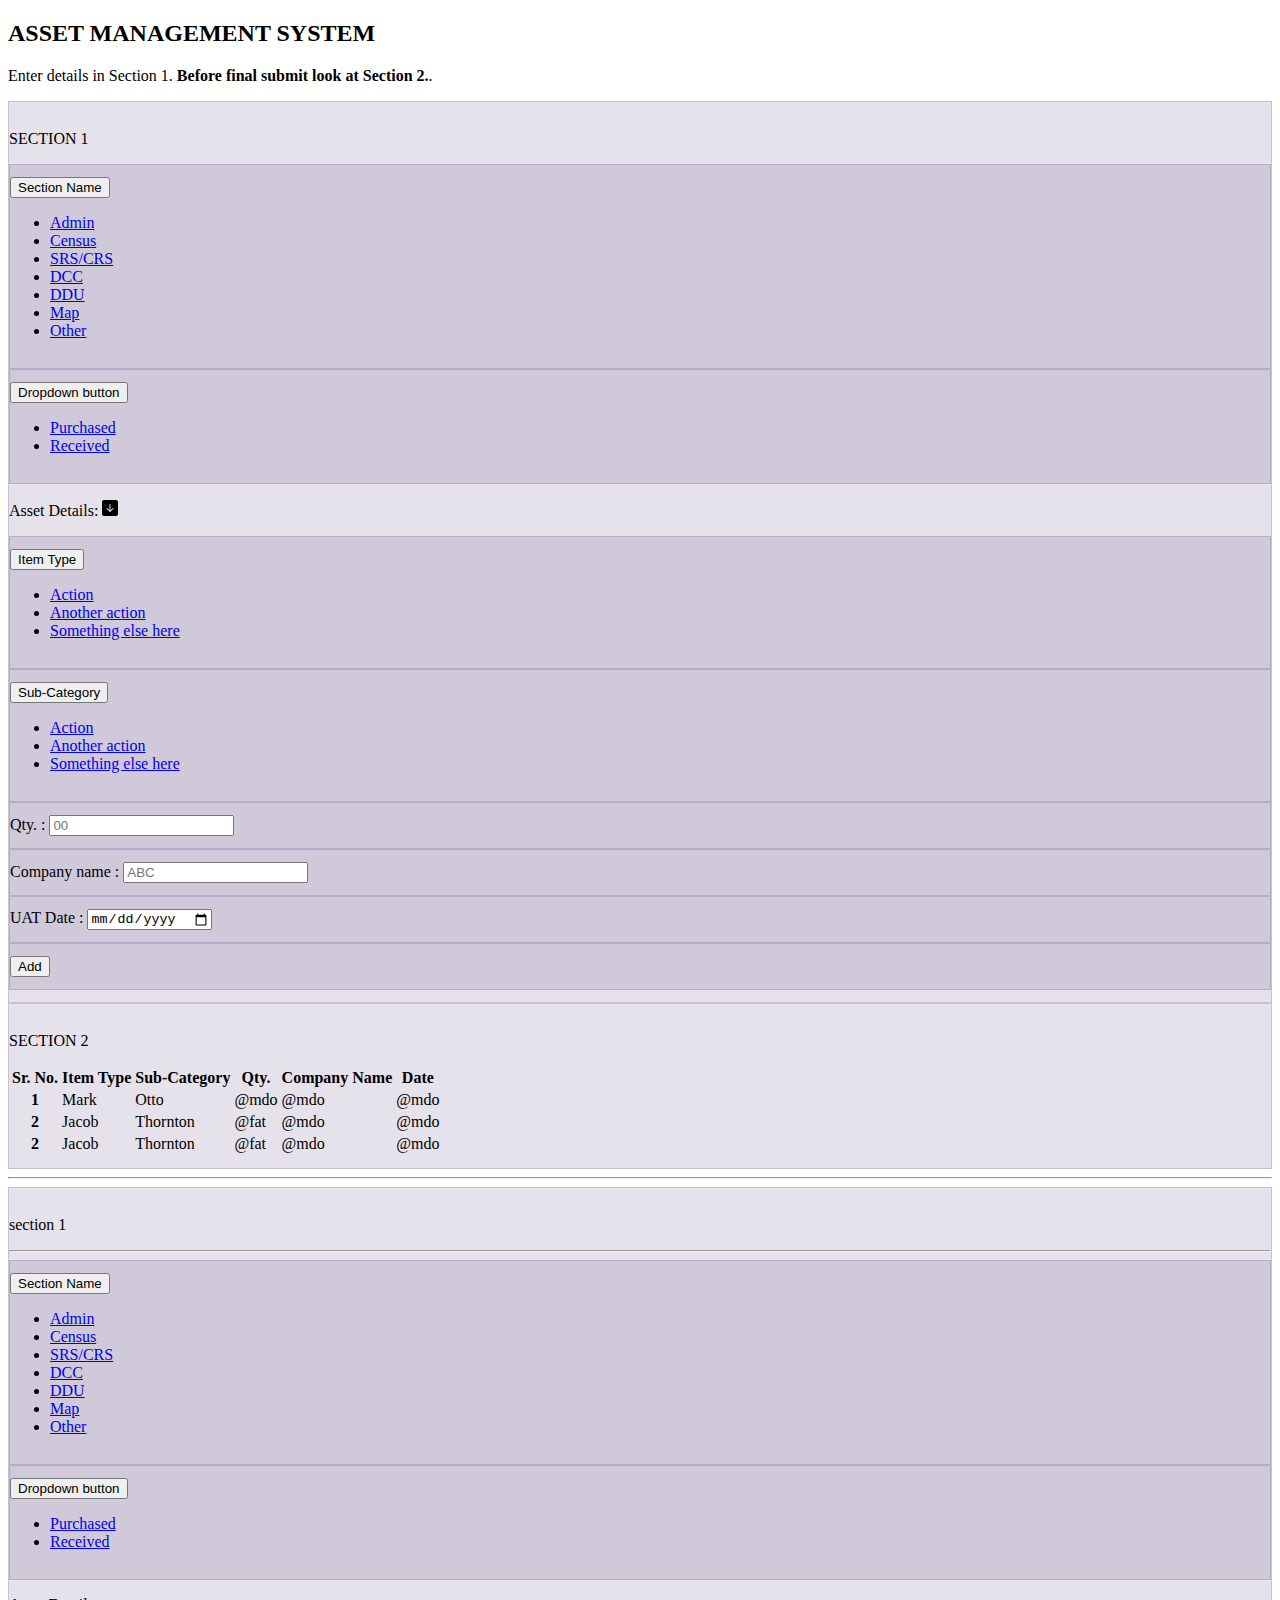
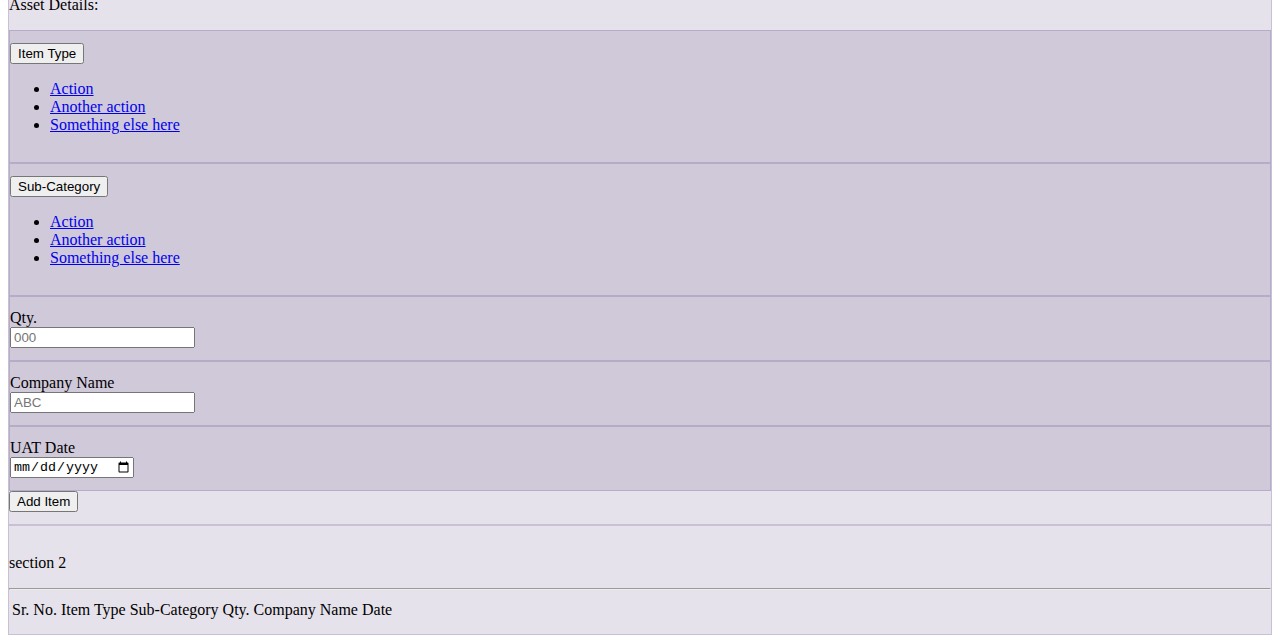
<file: index.html>
<!DOCTYPE html>
<html>
    <head>
        <meta charset="utf-8">
        <meta name="viewport" content="width=device-width, initial-scale=1">
        <meta name="description" content="">
        <meta name="author" content="Mark Otto, Jacob Thornton, and Bootstrap contributors">
        <meta name="generator" content="Hugo 0.84.0">
        <title>Asset Management System</title>
        <link href="grid.css" rel="stylesheet">
        <!--Bootstrap CSS-->
        <link href="https://cdn.jsdelivr.net/npm/bootstrap@5.0.2/dist/css/bootstrap.min.css" rel="stylesheet" integrity="sha384-EVSTQN3/azprG1Anm3QDgpJLIm9Nao0Yz1ztcQTwFspd3yD65VohhpuuCOmLASjC" crossorigin="anonymous">


    </head>
    <body>
        
        <div class="container">
            <h2 class="mt-4">ASSET MANAGEMENT SYSTEM</h2>
            <p>Enter details in Section 1.<strong> Before final submit look at Section 2.</strong>.</p>
                <div class="row mb-3">
                    <div class="col-md-12 themed-grid-col">
                        <p>SECTION 1</p>
                            <div class="row mb-3">
                                    <div class="col-md-6 themed-grid-col">
                                        <!--adding section dropdown-->
                                        <div class="dropdown">
                                            <button class="btn btn-secondary dropdown-toggle" type="button" id="dropdownMenuButton1" data-bs-toggle="dropdown" aria-expanded="false">
                                              Section Name
                                            </button>
                                            <ul class="dropdown-menu" aria-labelledby="dropdownMenuButton1">
                                              <li><a class="dropdown-item" href="#">Admin</a></li>
                                              <li><a class="dropdown-item" href="#">Census</a></li>
                                              <li><a class="dropdown-item" href="#">SRS/CRS</a></li>
                                              <li><a class="dropdown-item" href="#">DCC</a></li>
                                              <li><a class="dropdown-item" href="#">DDU</a></li>
                                              <li><a class="dropdown-item" href="#">Map</a></li>
                                              <li><a class="dropdown-item" href="#">Other</a></li>

                                            </ul>
                                          </div>
                                    </div>
                                    <div class="col-md-6 themed-grid-col">
                                         <!-- adding purchase/recieved dropdown-->
                                         <div class="dropdown">
                                            <button class="btn btn-secondary dropdown-toggle" type="button" id="dropdownMenuButton1" data-bs-toggle="dropdown" aria-expanded="false">
                                              Dropdown button
                                            </button>
                                            <ul class="dropdown-menu" aria-labelledby="dropdownMenuButton1">
                                              <li><a class="dropdown-item" href="#">Purchased</a></li>
                                              <li><a class="dropdown-item" href="#">Received</a></li>
                                            </ul>
                                          </div>
                                    </div>
                            </div>
                        <p>Asset Details:
                            <svg xmlns="http://www.w3.org/2000/svg" width="16" height="16" fill="currentColor" class="bi bi-arrow-down-square-fill" viewBox="0 0 16 16">
                                <path d="M2 0a2 2 0 0 0-2 2v12a2 2 0 0 0 2 2h12a2 2 0 0 0 2-2V2a2 2 0 0 0-2-2H2zm6.5 4.5v5.793l2.146-2.147a.5.5 0 0 1 .708.708l-3 3a.5.5 0 0 1-.708 0l-3-3a.5.5 0 1 1 .708-.708L7.5 10.293V4.5a.5.5 0 0 1 1 0z"/>
                              </svg>
                        </p>
                        <div class="row mb-3">
                                <div class="col-md-3 themed-grid-col">
                                    <div class="dropdown">
                                        <button class="btn btn-secondary dropdown-toggle" type="button" id="dropdownMenuButton1" data-bs-toggle="dropdown" aria-expanded="false">
                                          Item Type
                                        </button>
                                        <ul class="dropdown-menu" aria-labelledby="dropdownMenuButton1">
                                          <li><a class="dropdown-item" href="#">Action</a></li>
                                          <li><a class="dropdown-item" href="#">Another action</a></li>
                                          <li><a class="dropdown-item" href="#">Something else here</a></li>
                                        </ul>
                                      </div>
                                </div>
                                <div class="col-md-3 themed-grid-col">
                                    <div class="dropdown">
                                        <button class="btn btn-secondary dropdown-toggle" type="button" id="dropdownMenuButton1" data-bs-toggle="dropdown" aria-expanded="false">
                                          Sub-Category
                                        </button>
                                        <ul class="dropdown-menu" aria-labelledby="dropdownMenuButton1">
                                          <li><a class="dropdown-item" href="#">Action</a></li>
                                          <li><a class="dropdown-item" href="#">Another action</a></li>
                                          <li><a class="dropdown-item" href="#">Something else here</a></li>
                                        </ul>
                                      </div>
                                </div>
                                <div class="col-md-3 themed-grid-col">Qty. :
                                    <input type="number" placeholder="00" name="quantity" id="quantity">
                                </div>
                                <div class="col-md-2 themed-grid-col">Company name :
                                    <input type="text" placeholder="ABC" name="company" id="company" >
                                </div>
                                <div class="col-md-2 themed-grid-col">UAT Date : 
                                    <input type="date" placeholder="01-01-2022" name="uat-date">
                                </div>

                                <div class="col-md-2 themed-grid-col">
                                    <button type="submit">Add</button>
                                </div>
                        </div>    
                        
                    </div>
                </div>
                <div class="col-md-12 themed-grid-col">
                    <p>SECTION 2</p>
                    <table class="table table-bordered border-primary">
                        <thead>
                            <tr>
                              <th scope="col">Sr. No.</th>
                              <th scope="col">Item Type</th>
                              <th scope="col">Sub-Category</th>
                              <th scope="col">Qty.</th>
                              <th scope="col">Company Name</th>
                              <th scope="col">Date</th>
                            </tr>
                          </thead>
                          <tbody>
                            <tr>
                              <th scope="row">1</th>
                              <td>Mark</td>
                              <td>Otto</td>
                              <td>@mdo</td>
                              <td>@mdo</td>
                              <td>@mdo</td>
                            </tr>
                            <tr>
                              <th scope="row">2</th>
                              <td>Jacob</td>
                              <td>Thornton</td>
                              <td>@fat</td>
                              <td>@mdo</td>
                              <td>@mdo</td>
                            </tr>
                            <tr>
                                <th scope="row">2</th>
                                <td>Jacob</td>
                                <td>Thornton</td>
                                <td>@fat</td>
                                <td>@mdo</td>
                                <td>@mdo</td>
                              </tr>
                          </tbody>  
                    </table>
                </div>
        </div>
<hr>

<div class="container">
  <div class="row mb-3">
    <div class="col-6 col-sm-7 themed-grid-col">
      <p>section 1</p>
      <hr>
      <form action="index.html" method="get" >
        <div class="row mb-3">
          <div class="col-6 col-sm-4 themed-grid-col">
            <div class="dropdown">
              <button class="btn btn-secondary dropdown-toggle" type="button" id="dropdownMenuButton1" data-bs-toggle="dropdown" aria-expanded="false">
                Section Name
              </button>
              <ul class="dropdown-menu" aria-labelledby="dropdownMenuButton1">
                <li><a class="dropdown-item" href="#">Admin</a></li>
                <li><a class="dropdown-item" href="#">Census</a></li>
                <li><a class="dropdown-item" href="#">SRS/CRS</a></li>
                <li><a class="dropdown-item" href="#">DCC</a></li>
                <li><a class="dropdown-item" href="#">DDU</a></li>
                <li><a class="dropdown-item" href="#">Map</a></li>
                <li><a class="dropdown-item" href="#">Other</a></li>

              </ul>
            </div>
          </div>
          <div class="col-6 col-sm-4 themed-grid-col">
            <div class="dropdown">
              <button class="btn btn-secondary dropdown-toggle" type="button" id="dropdownMenuButton1" data-bs-toggle="dropdown" aria-expanded="false">
                Dropdown button
              </button>
              <ul class="dropdown-menu" aria-labelledby="dropdownMenuButton1">
                <li><a class="dropdown-item" href="#">Purchased</a></li>
                <li><a class="dropdown-item" href="#">Received</a></li>
              </ul>
            </div>
          </div>

        </div>
        <p>Asset Details:</p>
        <div class="row mb-3">
          <div class="col-6 col-sm-3 themed-grid-col">
            <div class="dropdown"> <!-- Item TYpe drop down-->
              <button class="btn btn-secondary dropdown-toggle" type="button" id="dropdownMenuButton1" data-bs-toggle="dropdown" aria-expanded="false">
                Item Type
              </button>
              <ul class="dropdown-menu" aria-labelledby="dropdownMenuButton1">
                <li><a class="dropdown-item" href="#">Action</a></li>
                <li><a class="dropdown-item" href="#">Another action</a></li>
                <li><a class="dropdown-item" href="#">Something else here</a></li>
              </ul>
            </div>
          </div>
          <div class="col-6 col-sm-3 themed-grid-col">
            <div class="dropdown">
              <button class="btn btn-secondary dropdown-toggle" type="button" id="dropdownMenuButton1" data-bs-toggle="dropdown" aria-expanded="false">
                Sub-Category
              </button>
              <ul class="dropdown-menu" aria-labelledby="dropdownMenuButton1">
                <li><a class="dropdown-item" href="#">Action</a></li>
                <li><a class="dropdown-item" href="#">Another action</a></li>
                <li><a class="dropdown-item" href="#">Something else here</a></li>
              </ul>
            </div>
          </div>
          <div class="col-6 col-sm-1 themed-grid-col">Qty.<br>
            <input type="number" placeholder="000" name="quantity" id="quantity">
          </div>
          <div class="col-6 col-sm-3 themed-grid-col">Company Name <br>
            <input type="text" placeholder="ABC" name="company" id="company">
          </div>
          <div class="col-6 col-sm-2 themed-grid-col" >UAT Date <br>
            <input type="date" placeholder="01-02-2022" name="uatDate" id="uatDate" >
          </div>
        </div>
        <button type="submit">Add Item</button>
      </form>
    </div>
    <div class="col-6 col-sm-5 themed-grid-col">
      <p>section 2 </p>
      <hr>
      <table  class="table table-bordered border-primary">
        <thead>
          <tr>
            <td>Sr. No.</td>
            <td>Item Type</td>
            <td>Sub-Category</td>
            <td>Qty.</td>
            <td>Company Name</td>
            <td>Date</td>
          </tr>
        </thead>
        <tbody>

        </tbody>
      </table>
      
    </div>
  </div>

</div>
      
        <!--Bootstrap JS-->
        <script src="https://cdn.jsdelivr.net/npm/@popperjs/core@2.9.2/dist/umd/popper.min.js" integrity="sha384-IQsoLXl5PILFhosVNubq5LC7Qb9DXgDA9i+tQ8Zj3iwWAwPtgFTxbJ8NT4GN1R8p" crossorigin="anonymous"></script>
<script src="https://cdn.jsdelivr.net/npm/bootstrap@5.0.2/dist/js/bootstrap.min.js" integrity="sha384-cVKIPhGWiC2Al4u+LWgxfKTRIcfu0JTxR+EQDz/bgldoEyl4H0zUF0QKbrJ0EcQF" crossorigin="anonymous"></script>
    </body>
</html>
</file>
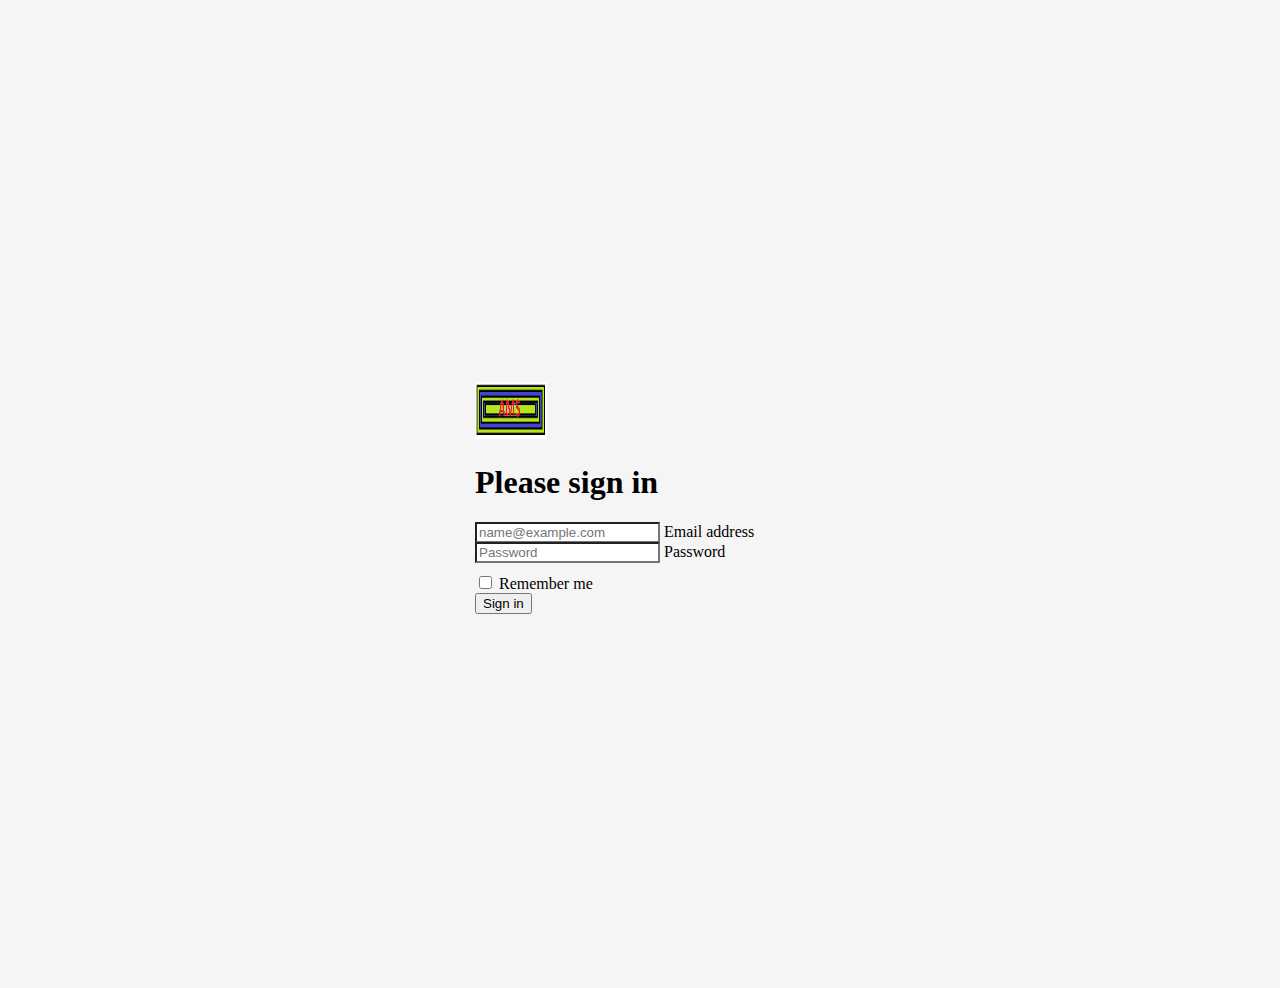
<file: signin.html>
<!doctype html>
<html lang="en">
  <head>
    <meta charset="utf-8">
    <meta name="viewport" content="width=device-width, initial-scale=1">
    <meta name="description" content="">
    <meta name="author" content="Mark Otto, Jacob Thornton, and Bootstrap contributors">
    <meta name="generator" content="Hugo 0.84.0">
    <title>Asset Management System</title>

    <link rel="canonical" href="https://getbootstrap.com/docs/5.0/examples/sign-in/">
<!--Bootstrap CSS-->
    <link href="https://cdn.jsdelivr.net/npm/bootstrap@5.0.2/dist/css/bootstrap.min.css" rel="stylesheet" integrity="sha384-EVSTQN3/azprG1Anm3QDgpJLIm9Nao0Yz1ztcQTwFspd3yD65VohhpuuCOmLASjC" crossorigin="anonymous">



    <style>
      .bd-placeholder-img {
        font-size: 1.125rem;
        text-anchor: middle;
        -webkit-user-select: none;
        -moz-user-select: none;
        user-select: none;
      }

      @media (min-width: 768px) {
        .bd-placeholder-img-lg {
          font-size: 3.5rem;
        }
      }
    </style>

    
    <!-- Custom styles for this template -->
    <link href="signin.css" rel="stylesheet">
  </head>
  <body class="text-center">
    
<main class="form-signin">
  <form>
    <img class="mb-4" src="images/logo.png" alt="" width="72" height="57">
    <h1 class="h3 mb-3 fw-normal">Please sign in</h1>

    <div class="form-floating">
      <input type="email" class="form-control" id="floatingInput" placeholder="name@example.com">
      <label for="floatingInput">Email address</label>
    </div>
    <div class="form-floating">
      <input type="password" class="form-control" id="floatingPassword" placeholder="Password">
      <label for="floatingPassword">Password</label>
    </div>

    <div class="checkbox mb-3">
      <label>
        <input type="checkbox" value="remember-me"> Remember me
      </label>
    </div>
    <button class="w-100 btn btn-lg btn-primary" type="submit">Sign in</button>
   
  </form>
</main>

<!-- Bootstrap JS popper-->
<script src="https://cdn.jsdelivr.net/npm/@popperjs/core@2.9.2/dist/umd/popper.min.js" integrity="sha384-IQsoLXl5PILFhosVNubq5LC7Qb9DXgDA9i+tQ8Zj3iwWAwPtgFTxbJ8NT4GN1R8p" crossorigin="anonymous"></script>
<script src="https://cdn.jsdelivr.net/npm/bootstrap@5.0.2/dist/js/bootstrap.min.js" integrity="sha384-cVKIPhGWiC2Al4u+LWgxfKTRIcfu0JTxR+EQDz/bgldoEyl4H0zUF0QKbrJ0EcQF" crossorigin="anonymous"></script>
  </body>
</html>
</file>
<file: grid.css>
.themed-grid-col {
    padding-top: .75rem;
    padding-bottom: .75rem;
    background-color: rgba(86, 61, 124, .15);
    border: 1px solid rgba(86, 61, 124, .2);
  }
  
  .themed-container {
    padding: .75rem;
    margin-bottom: 1.5rem;
    background-color: rgba(0, 123, 255, .15);
    border: 1px solid rgba(0, 123, 255, .2);
  }
</file>
<file: signin.css>
html,
body {
  height: 100%;
}

body {
  display: flex;
  align-items: center;
  padding-top: 40px;
  padding-bottom: 40px;
  background-color: #f5f5f5;
}

.form-signin {
  width: 100%;
  max-width: 330px;
  padding: 15px;
  margin: auto;
}

.form-signin .checkbox {
  font-weight: 400;
}

.form-signin .form-floating:focus-within {
  z-index: 2;
}

.form-signin input[type="email"] {
  margin-bottom: -1px;
  border-bottom-right-radius: 0;
  border-bottom-left-radius: 0;
}

.form-signin input[type="password"] {
  margin-bottom: 10px;
  border-top-left-radius: 0;
  border-top-right-radius: 0;
}
</file>
